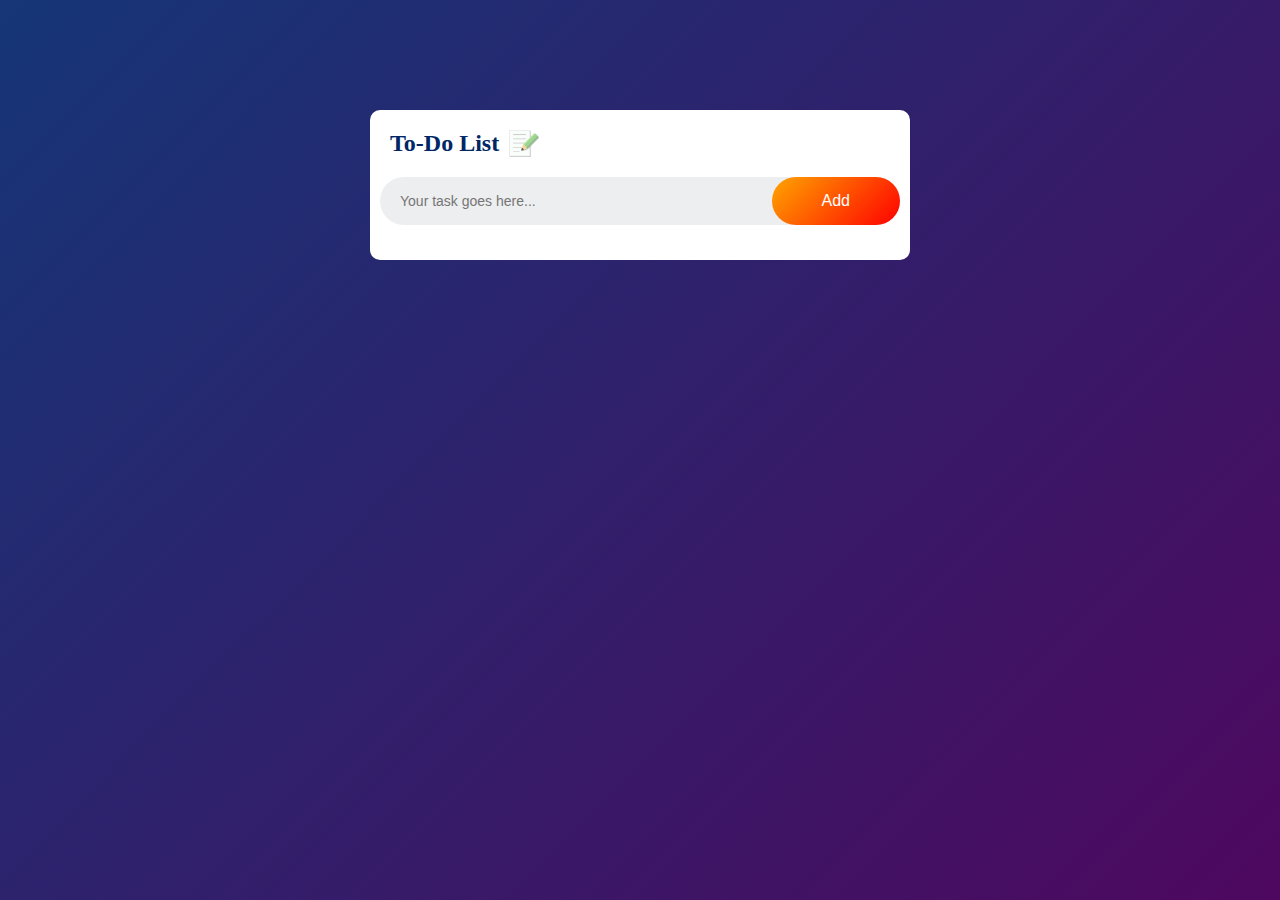
<file: index.html>
<!DOCTYPE html>
<html lang="en">
<head>
  <meta name="viewport" content="width=device-width, initial-scale=1">
  <title>Todo App</title>
  <link rel="stylesheet" href="style.css">
</head>

<body>
  <div class="container">
    <div class="todo-app">
      <h2>To-Do List <img src="images/stickyNote.png"></h2>
      <div class="row">
        <input type="text" id="input-box" placeholder="Your task goes here...">
        <button id="add-button" onclick="addTask()">Add</button>

      </div>

        <ul id = "list-container">
          <!-- <li class="checked">1st List Item</li>
          <li>2nd List Item</li>
          <li>3rd List Item</li> -->
        </ul>
    </div>
  </div>

<script src="script.js"></script>
</body>
</html
</file>
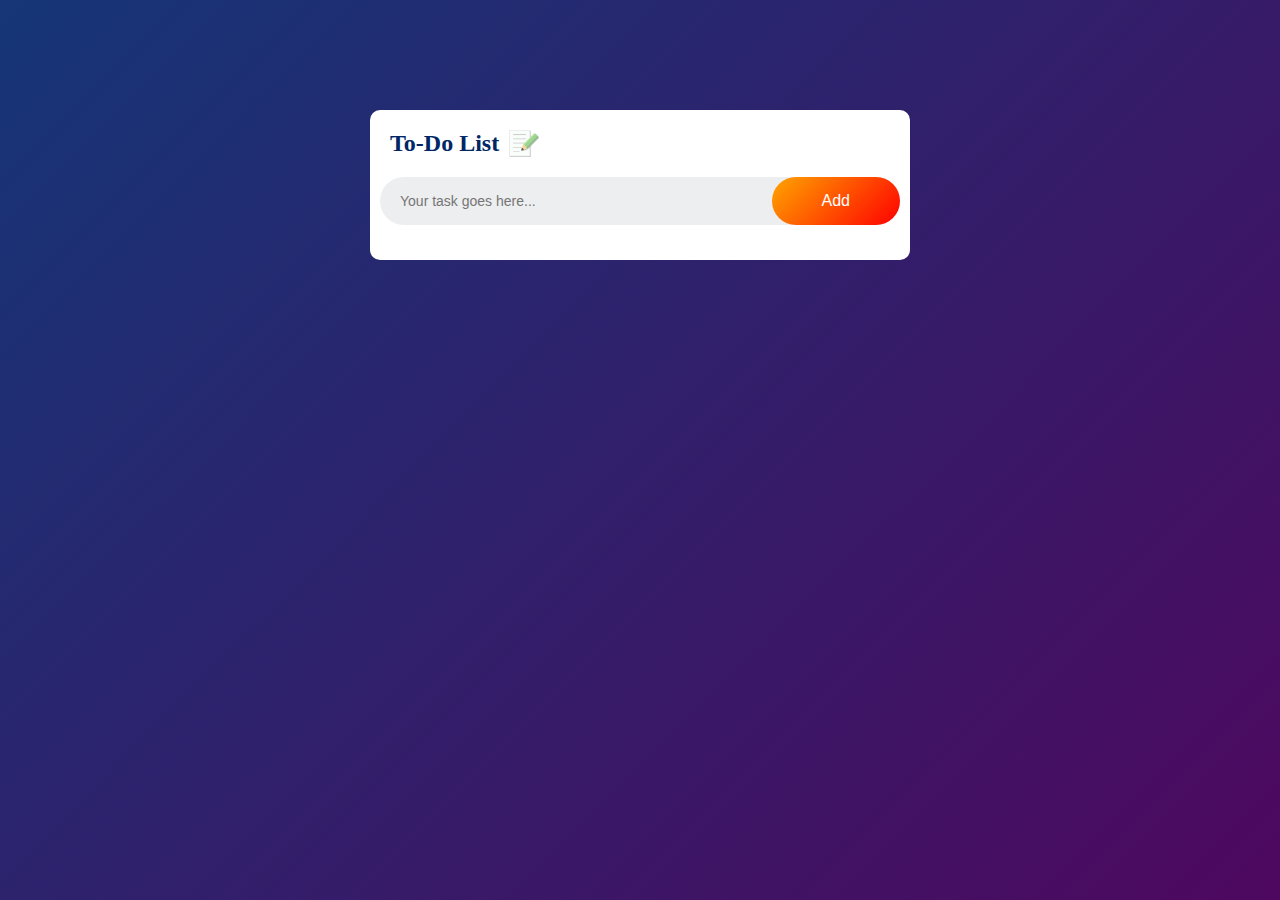
<file: Todo App.html>
<!DOCTYPE html>
<html lang="en">
<head>
  <meta name="viewport" content="width=device-width, initial-scale=1">
  <title>Todo App</title>
  <link rel="stylesheet" href="style.css">
</head>

<body>
  <div class="container">
    <div class="todo-app">
      <h2>To-Do List <img src="images/stickyNote.png"></h2>
      <div class="row">
        <input type="text" id="input-box" placeholder="Your task goes here...">
        <button id="add-button" onclick="addTask()">Add</button>

      </div>

        <ul id = "list-container">
          <!-- <li class="checked">1st List Item</li>
          <li>2nd List Item</li>
          <li>3rd List Item</li> -->
        </ul>
    </div>
  </div>

<script src="script.js"></script>
</body>
</html
</file>
<file: style.css>
*{
  font-family= Roboto, sans-serif;
  margin: 0;
  padding: 0;
  box-sizing: border-box;
 }

.container{
  width: 100%;
  min-height: 100vh;
  background: linear-gradient(135deg, #153677, #4e085f);
  padding: 10px;
 }

.todo-app{
  width:100%;
  max-width:540px;
  min-height:150px;
  background:#fff;
//  background:#ddbd25;
  margin:100px auto 20px;
  border-radius:10px;
  padding:10px;
 }

.todo-app h2{
  color:#002765;
  display:flex;
  align-items: center;
  margin-top: 10px;
  margin-bottom:20px;
  padding-left: 10px;
  cursor:default;
}

.todo-app h2 img{
  width:30px;
//  margin-top:10px;
  margin-left:10px;
}

.row{
  display: flex;
//  align-items: center;
//  justify-content: space-between;
  background: #edeef0;
  border-radius: 30px;
//  padding-left: 20px;
  margin-bottom:25px;
}

#input-box{
  flex: 1;
  border: none;
  outline: none;
  background: transparent;
  padding: 10px 20px;
  font-size: 14px;
}

#add-button{
//  margin:5px 20px;
//  align-items: center;
//  width:35px;
//  height:25px;
//  border-color:white;
  border:none;
  outline:none;
  padding: 15px 50px;
  border-radius:40px;
  background:linear-gradient(315deg, red, orange);
  font-size:16px;
  color:white;
  cursor:pointer;
}

ul li{
  list-style: none;
  font-size: 17px;
  padding: 12px 8px 12px 50px;
  user-select: none;
  cursor: pointer;
  position: relative;
}

ul li::before{
  content: '';
  position: absolute;
  width: 28px;
  height: 28px;
  border-radius: 50%;
  background-image: url(images/unchecked.png);
  background-size: cover;
  background-position: center;
  top:8px;
  left:15px;

}

ul li.checked{
  color: #555;
  text-decoration: line-through;

}

ul li.checked::before{
  background-image: url(images/checked.png);

}

ul li span{
 position: absolute;
 right: 10px;
 top: 0px;
 width: 40px;
 height: 40px;
 font-size: 22px;
 color: red;
 line-height: 40px;
 text-align: center;
}

ul li span:hover{
  background: red;
  color:white;
  border-radius: 50%;

}
</file>
